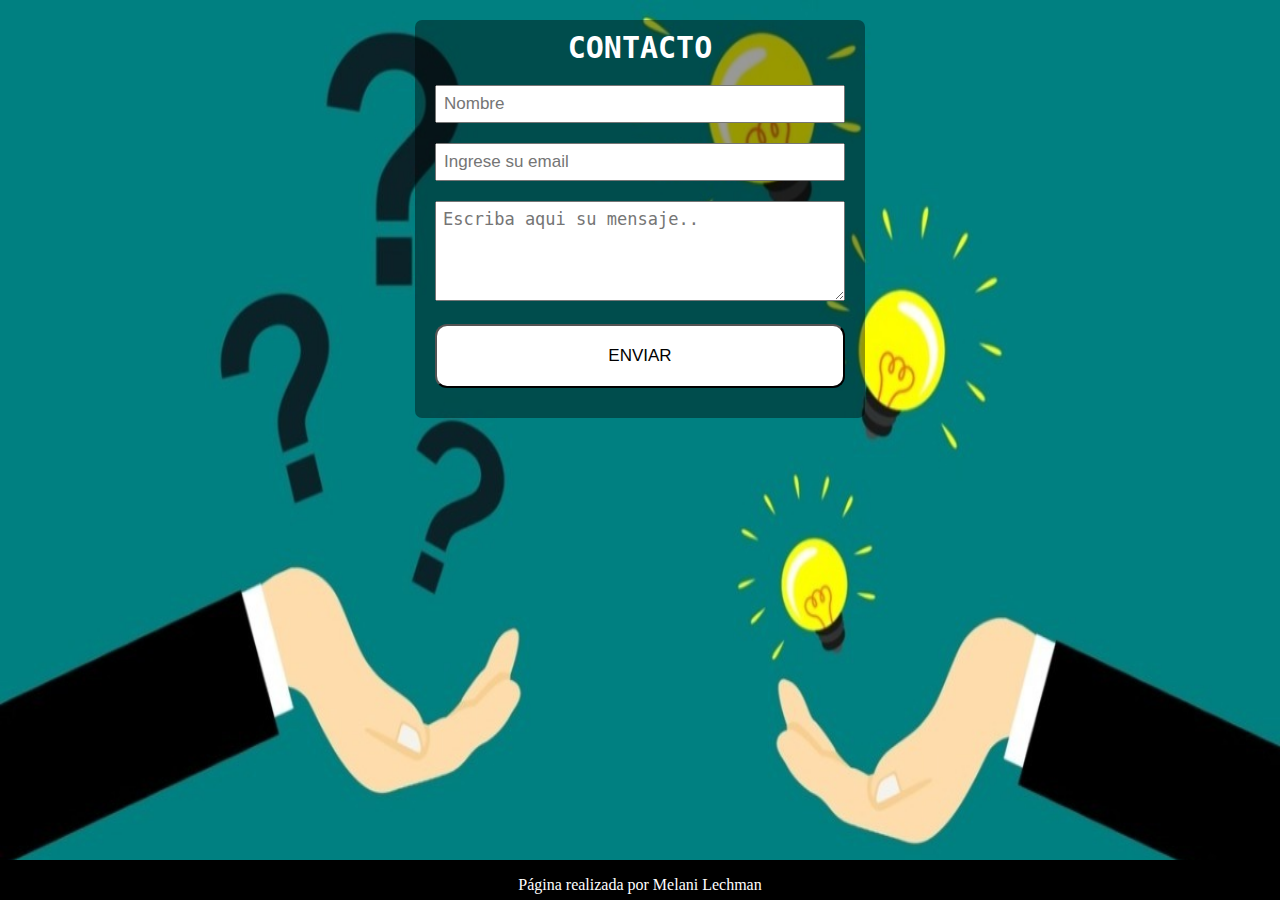
<file: index.html>
<!DOCTYPE html>
<html lang="en">
<head>
    <meta charset="UTF-8">
    <meta http-equiv="X-UA-Compatible" content="IE=edge">
    <meta name="viewport" content="width=device-width, initial-scale=1.0">
    <link rel="stylesheet" href="style.css">
    <title>Formulario</title>
</head>
<body>
    <form action="enviar.php" method="post">
    <h2>CONTACTO</h2>
    <input type="text" name="nombre" placeholder="Nombre">
    <input type="text" name="correo" placeholder="Ingrese su email">
    <textarea name="mensaje" placeholder="Escriba aqui su mensaje.."></textarea>
    <input type="submit" value="ENVIAR" id="boton">
  </form>

    <footer>
  <p>Página realizada por Melani Lechman</p>
</footer>

</body>

</html>
</file>
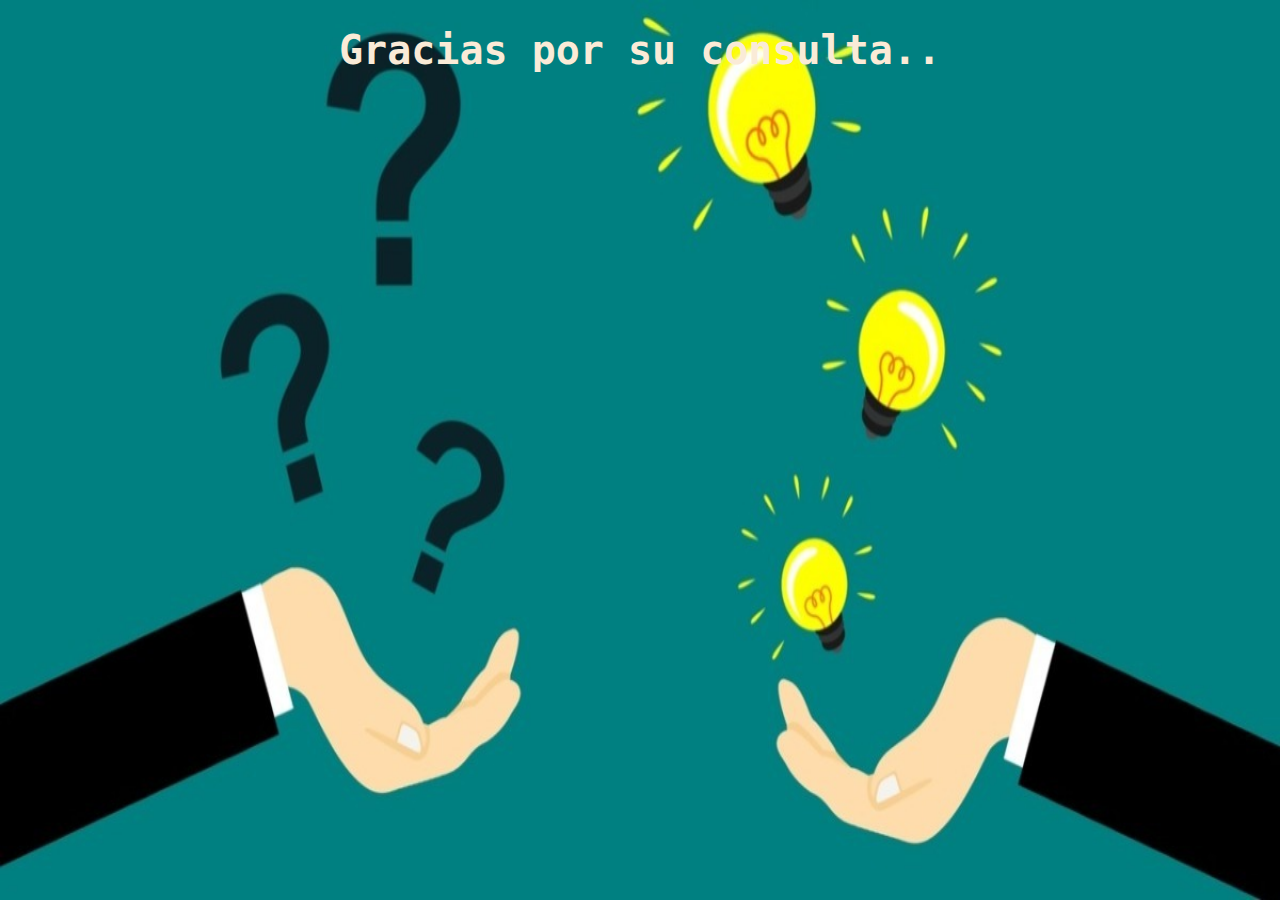
<file: gracias.html>
<!DOCTYPE html>
<html lang="en">
<head>
    <meta charset="UTF-8">
    <meta http-equiv="X-UA-Compatible" content="IE=edge">
    <meta name="viewport" content="width=device-width, initial-scale=1.0">
    <link rel="stylesheet" href="style.css">
    <title>Gracias por su consulta</title>
</head>
<body>
    <h1>Gracias por su consulta..</h1>
</body>
</html>
</file>
<file: style.css>
body {
  background-image: url(imagenes/info.jpg);
  background-size: 100vw 100vh;
  background-attachment: fixed;
  margin: 0;
  font-family: monospace;
}

form {
  width: 450px;
  margin: auto;
  background: rgba(0, 0, 0, 0.4);
  padding: 10px 20px;
  box-sizing: border-box;
  margin-top: 20px;
  border-radius: 7px;
}

h2 {
  color: #fff;
  text-align: center;
  margin: 0;
  font-size: 30px;
  margin-bottom: 20px;
}

input,
textarea {
  width: 100%;
  margin-bottom: 20px;
  padding: 7px;
  box-sizing: border-box;
  font-size: 17px;
}

textarea {
  min-height: 100px;
  max-height: 200px;
  max-width: 100%;
}

#boton {
  background: white;
  color: black;
  padding: 20px;
  border-radius: 12px;
}

#boton:hover {
  background-color: black;
  color: #fff;
}

footer {
  background-color: black;
  position: absolute;
  text-align: center;
  bottom: 0;
  width: 100%;
  height: 40px;
  color: white;
  font-family:Georgia, 'Times New Roman', Times, serif;
}

h1{
  text-align: center;
  color: antiquewhite;
  font-size: 40px;
  background: (0,0,0,0.4);
}

@media (max-width: 480) {
  form {
    width: 100%;
  }
}
</file>
